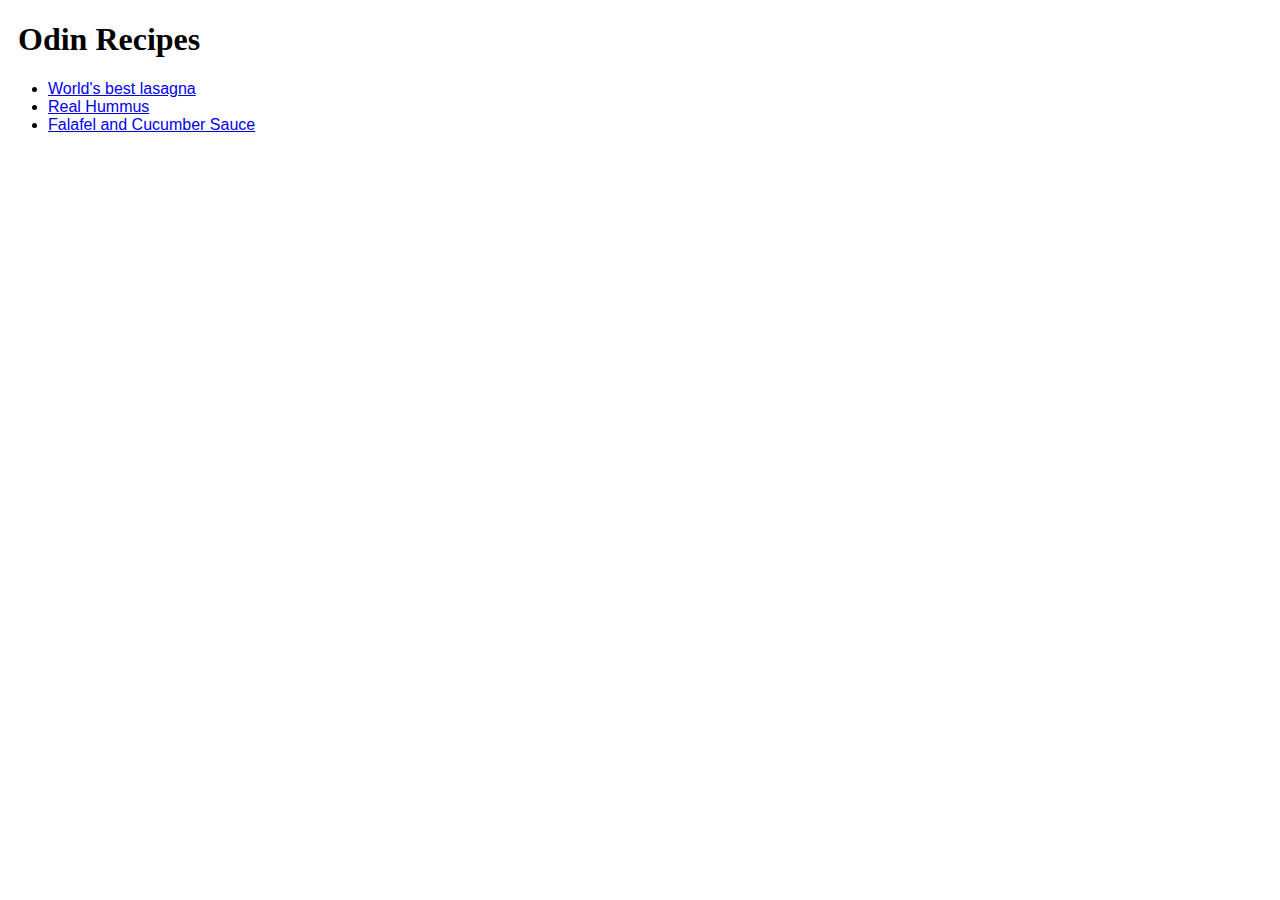
<file: index.html>
<!DOCTYPE html>
<html lang="en">
    <head>
        <meta charset="UTF-8">
        <meta name="viewport" content="width=device-width, initial-scale=1.0">
        <link rel="stylesheet" href="styles.css">
        <title>Recipes</title>
    </head>
    <body>
        <h1 id="main-heading"> Odin Recipes</h1>
        <ul class="dish-list">
            <li><a href="recipes/lasagna.html">World's best lasagna</a></li>
            <li><a href="recipes/hummus.html">Real Hummus</a></li>
            <li><a href="recipes/falafel-cucumber-sauce.html">Falafel and Cucumber Sauce</a></li>
        </ul>
        </body>
</html>
</file>
<file: styles.css>
/*styles.css*/

#main-heading {
    font-family: 'Times New Roman', Times, serif;
    padding-left: 10px;
}

.dish-list {
    font-family: Arial, Helvetica, sans-serif;
}
</file>
